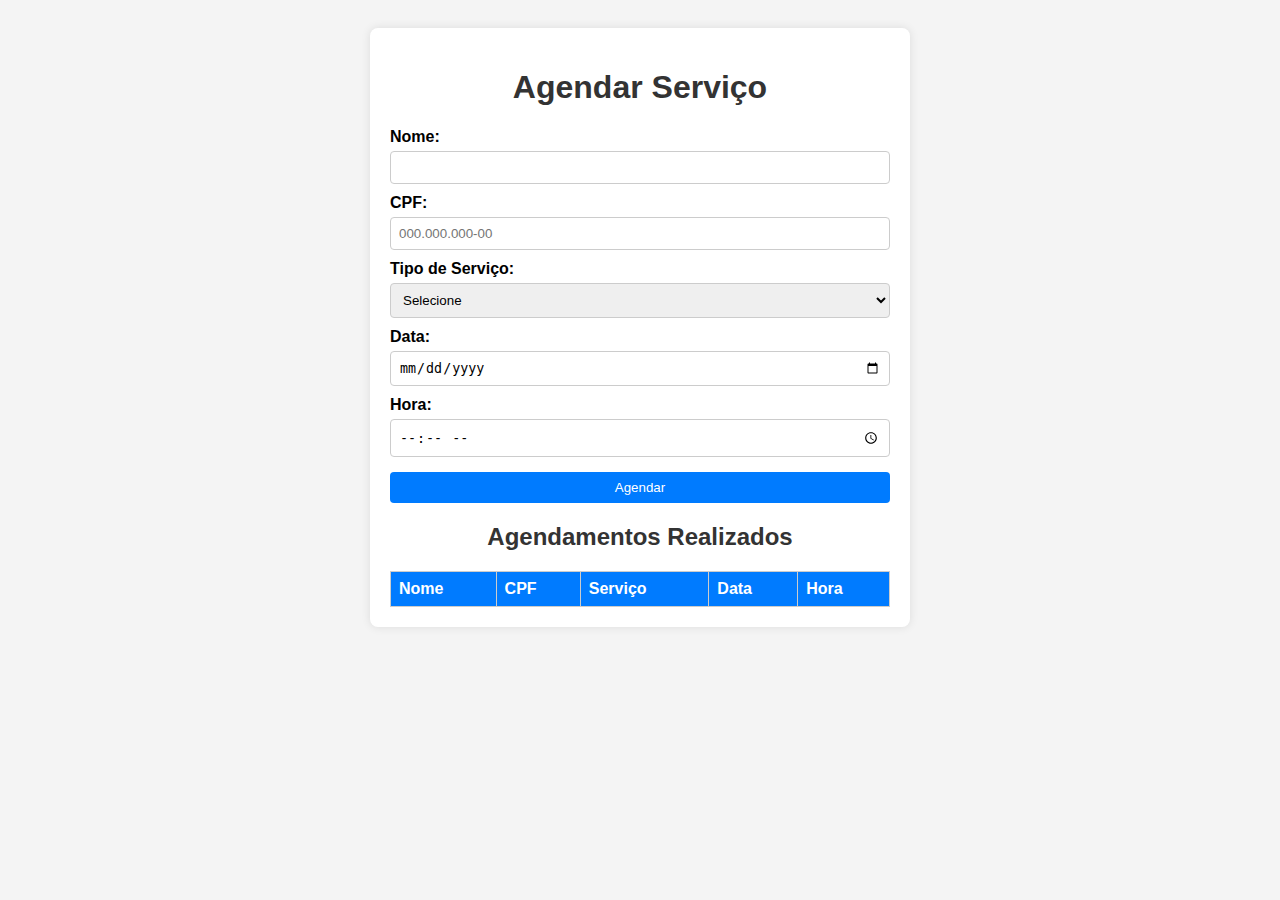
<file: index.html>
<!DOCTYPE html>
<html lang="pt-br">
<head>
  <meta charset="UTF-8">
  <title>Agendamento de Serviços</title>
  <link rel="stylesheet" href="style.css">
</head>
<body>
  <div class="container">
    <h1>Agendar Serviço</h1>
    <form id="agendamentoForm">
      <label for="nome">Nome:</label>
      <input type="text" id="nome" required>

      <label for="cpf">CPF:</label>
      <input type="text" id="cpf" required maxlength="14" placeholder="000.000.000-00">

      <label for="servico">Tipo de Serviço:</label>
      <select id="servico" required>
        <option value="">Selecione</option>
        <option value="Reconhecimento Firma">Reconhecimento Firma</option>
        <option value="Cópia Autenticada">Cópia Autenticada</option>
        </select>

      <label for="data">Data:</label>
      <input type="date" id="data" required>

      <label for="hora">Hora:</label>
      <input type="time" id="hora" required>

      <button type="submit">Agendar</button>
    </form>
    <div id="mensagem"></div>

    <h2>Agendamentos Realizados</h2>
    <table id="listaAgendamentos">
      <thead>
        <tr>
          <th>Nome</th>
          <th>CPF</th>
          <th>Serviço</th>
          <th>Data</th>
          <th>Hora</th>
        </tr>
      </thead>
      <tbody>
        <!-- Agendamentos serão inseridos aqui -->
      </tbody>
    </table>
  </div>
  <script src="script.js"></script>
</body>
</html>
</file>
<file: style.css>
body {
  font-family: Arial, sans-serif;
  background-color: #f4f4f4;
  padding: 20px;
}

.container {
  max-width: 500px;
  margin: auto;
  background: white;
  padding: 20px;
  border-radius: 8px;
  box-shadow: 0 0 10px rgba(0,0,0,0.1);
}

h1, h2 {
  text-align: center;
  color: #333;
}

label {
  display: block;
  margin-top: 10px;
  font-weight: bold;
}

input, select, button {
  width: 100%;
  padding: 8px;
  margin-top: 5px;
  box-sizing: border-box;
  border: 1px solid #ccc;
  border-radius: 4px;
}

button {
  background-color: #007bff;
  color: white;
  border: none;
  margin-top: 15px;
  cursor: pointer;
  transition: background-color 0.3s ease;
}

button:hover {
  background-color: #0056b3;
}

#mensagem {
  margin-top: 15px;
  text-align: center;
  font-weight: bold;
  color: green;
}

table {
  width: 100%;
  border-collapse: collapse;
  margin-top: 20px;
}

th, td {
  border: 1px solid #ccc;
  padding: 8px;
  text-align: left;
}

th {
  background-color: #007bff;
  color: white;
}

td {
  background-color: #f9f9f9;
}

.presenca-confirmada {
  background-color: #28a745;
  color: white;
  border: none;
  padding: 5px 10px;
  cursor: default;
}
</file>
